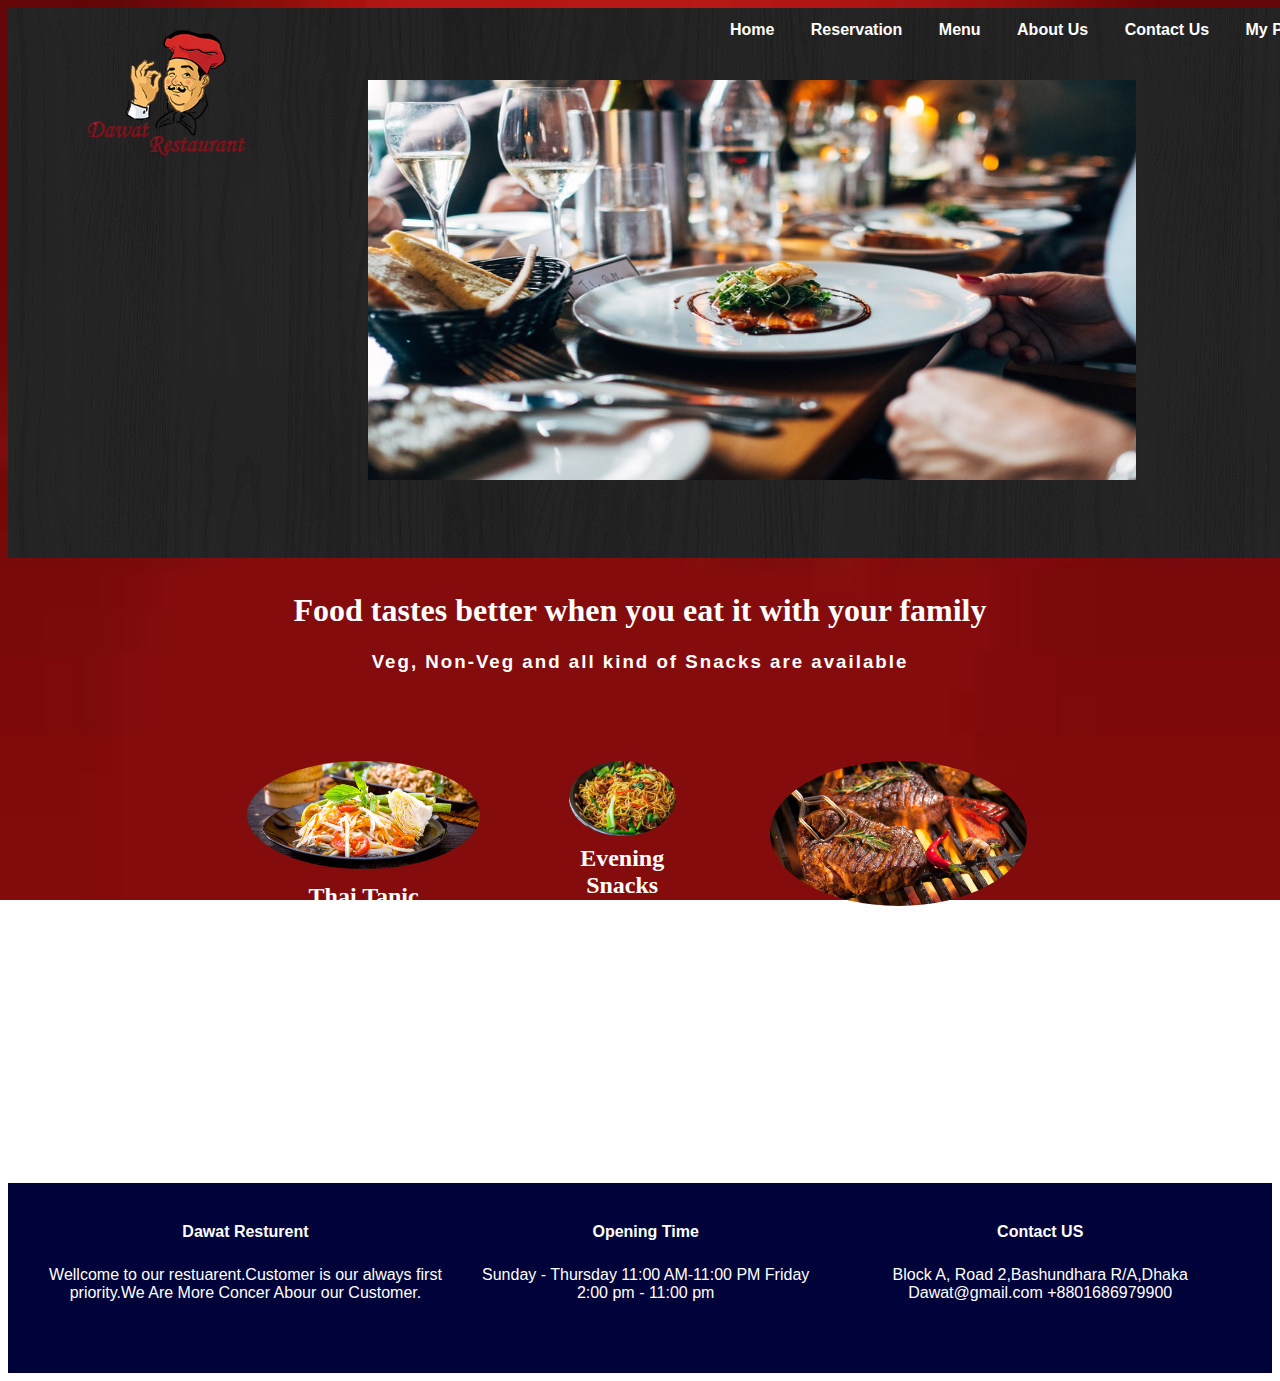
<file: index.html>
<!DOCTYPE html>
<html lang="en">
<head>
	<meta charset="utf-8">
	<title>Customer View</title>
	<link rel="stylesheet" type="text/css" href="style.css">
</head>
<body>
	<!--<canvas></canvas>
	<div  class="img2">
	<img style="background: url(back2.jpg)">
    </div>-->

	<header id="background" class="img1">
		<img src="logo.png">
	<div class="nav">
		<nav>
		<li><a href="#">Home</a></li>
		<li><a href="reservation.html">Reservation</a></li>
		<li><a href="menu.html"> Menu</a></li>
		<li><a href="">About Us</a></li>
		<li><a href="">Contact Us</a></li>
		<li><a href="">My Profile</a></li>
		</nav>
	
	</div>
	<figure>
		<div class="slideshow">	
		</div>
	</figure>
	</header>

	<showcase>
        <div class="container">
            <h1>Food tastes better when you eat it with your family</h1>
            <h3>Veg, Non-Veg and all kind of Snacks are available</h3>
            <div class="category">
                <div class="thai">
                    <img src="thai-som-tum.jpg" alt="">
                    <h4>Thai Tanic</h4>
                    <p>Lorem ipsum dolor sit amet, consectetur adipisicing elit. Commodi aut vero sint itaque dignissimos, fugiat ipsum laboriosam </p>
                </div>
                <div class="snacks">
                    <img src="download.jpg" alt="">
                    <h4>Evening Snacks</h4>
                    <p>Lorem ipsum dolor sit amet, consectetur adipisicing elit. Commodi aut vero sint itaque dignissimos, fugiat ipsum laboriosam </p>
                </div>
                <div class="grill">
                    <img src="ook3cv68g4i11.jpg" alt="">
                    <h4>Gochew Grill</h4>
                    <p>Lorem ipsum dolor sit amet, consectetur adipisicing elit. Commodi aut vero sint itaque dignissimos, fugiat ipsum laboriosam </p>
                </div>
            </div>
        </div>
    </showcase> 
    <section class="footer">
 			<table border="0" cellpadding="5" cellspacing="15">
 				<tr>
 					<th>Dawat Resturent</th>
 					<th>Opening Time</th>
 					<th>Contact US</th>
 				</tr>

 				<td width="10%">
 					Wellcome to our restuarent.Customer is our always first priority.We Are More Concer Abour our Customer.
 				</td >
 				
 					<td width="10%">
 					Sunday - Thursday 11:00 AM-11:00 PM
 					Friday 2:00 pm - 11:00 pm
 					</td>
 				
 				
 					<td width="10%">
 						Block A, Road 2,Bashundhara R/A,Dhaka
 						Dawat@gmail.com
 						+8801686979900
 					</td>
 				
 			</table>
 		</section>

</body>
</html>
</file>
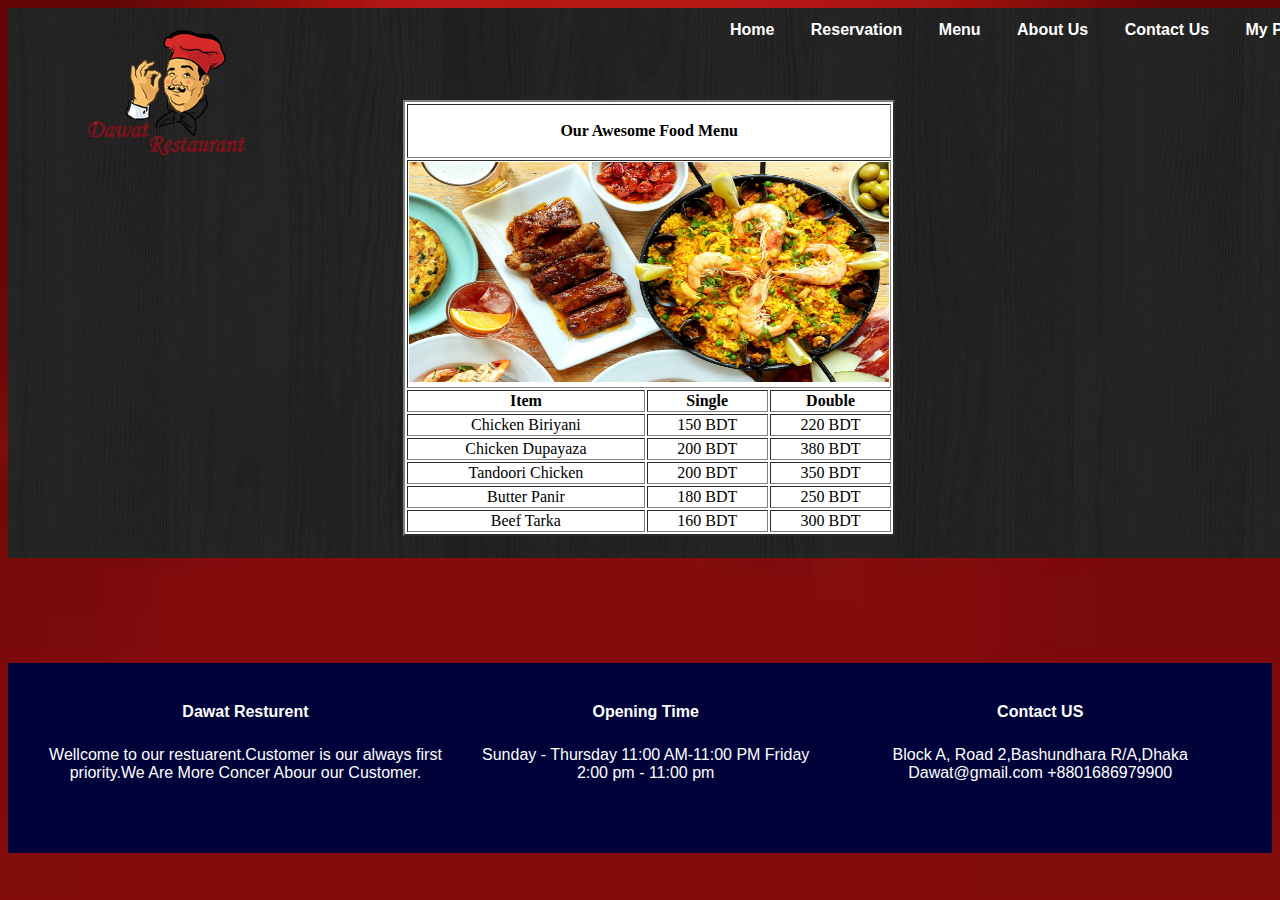
<file: menu.html>
<!DOCTYPE html>
<html lang="en">
<head>
	<meta charset="utf-8">
	<title>Menu</title>
	<link rel="stylesheet" type="text/css" href="style.css">
</head>
<body>
		<header id="background" class="img1">
		<img src="logo.png">
	<div class="nav">
		<nav>
		<li><a href="index.html">Home</a></li>
		<li><a href="reservation.html">Reservation</a></li>
		<li><a href="#">Menu</a></li>
		<li><a href="">About Us</a></li>
		<li><a href="">Contact Us</a></li>
		<li><a href="">My Profile</a></li>
		</nav>	
	</div>

	</header>
<figure>
		<table class="table1" border="2">
		<tr>
			<th colspan="3" height="50px">Our Awesome Food Menu</th>		
		</tr>
		<tr>
			<td colspan="3" height="180px">
				<img src="foodmenu.jpg">
			</td>
		</tr>
		<tr>
			<th>Item</th>
			<th>Single</th>
			<th>Double</th>
		</tr>
		<tr>
			<td>Chicken Biriyani</td>
			<td>150 BDT</td>
			<td>220 BDT</td>
		</tr>
				<tr>
			<td>Chicken Dupayaza</td>
			<td>200 BDT</td>
			<td>380 BDT</td>
		</tr>
				<tr>
			<td>Tandoori Chicken</td>
			<td>200 BDT</td>
			<td>350 BDT</td>
		</tr>
				<tr>
			<td>Butter Panir</td>
			<td>180 BDT</td>
			<td>250 BDT</td>
		</tr>
				<tr>
			<td>Beef Tarka</td>
			<td>160 BDT</td>
			<td>300 BDT</td>
		</tr>
	</table>
	</figure>
<section class="footer">
 			<table border="0" cellpadding="5" cellspacing="15">
 				<tr>
 					<th>Dawat Resturent</th>
 					<th>Opening Time</th>
 					<th>Contact US</th>
 				</tr>

 				<td width="10%">
 					Wellcome to our restuarent.Customer is our always first priority.We Are More Concer Abour our Customer.
 				</td >
 				
 					<td width="10%">
 					Sunday - Thursday 11:00 AM-11:00 PM
 					Friday 2:00 pm - 11:00 pm
 					</td>
 				
 				
 					<td width="10%">
 						Block A, Road 2,Bashundhara R/A,Dhaka
 						Dawat@gmail.com
 						+8801686979900
 					</td>
 				
 			</table>
 		</section>
</body>
</html>
</file>
<file: style.css>
body{
    background: url(back1.jpg)
    no-repeat center center fixed;
    background-size: cover;
    font-family: sans-serif;
}
#background{
		background: url(back2.jpg)
		no-repeat;
		background-size: left top;
		width: 1330px;
	height: 550px;
	margin-left: 0%

}

header{
	 width: 80%;
    margin: auto;
    overflow: hidden;
}
.table1
{
	width: 30%;
	height: 100px;
	margin-top: -40%;
	margin-left: 30%;
	background: white;
	text-align: center;
	font-family: cursive;
}
.table1 img
{
	width: 480px;
	height: 220px;

}

.head{
    float: left;
    color: #fff;
    font-family: cursive;
}

.nav{
	float: right;
	margin-top: 1%;
}
.nav li{
	display: inline;
    padding: 1rem;
}
.nav li a{
	color: #fff;
    text-decoration: none;
    font-weight: bold;
}
.nav li a:hover{
	color: red;
}
.slideshow{
	width: 60%;
	height: 400px;
	position: absolute;
	margin-left: 55%;
	margin-top: 20%;
	transform: translate(-50%,-50%);
	background-image: url(food.jpg);
	background-size: 100% 100%;
	animation: 20s slider infinite linear;
}
@keyframes slider{
	0%{ background-image: url(food.jpg);}
	20%{ background-image: url(food1.jpg);}
	35%{ background-image: url(food2.jpg);}
	50%{ background-image: url(food3.jpg);}
	60%{ background-image: url(food4.jpg);}
	75%{ background-image: url(food5.jpg);}
	90%{ background-image: url(food6.jpg);}
}
.container{
    width: 70%;
    margin: auto;
    overflow: hidden;
    margin-top: 1%;
}
showcase h1{
    color: white;
    font-family: cursive;
    text-align: center;
}

showcase h3{
    color: white;
    text-align: center;
    letter-spacing: 2px;
}
.category{
    color: white;
    margin-top: 10%;
    display: flex;
    text-align: center;
    font-family: cursive;
}
.category img{
    width: 70%;
    border-radius: 50%;
}
.snacks, .grill{
    padding-left: 1rem;
}

h4{
    font-size: 1.5rem; /*1rem=16px */
    margin: 3%;
}
.img1 img{
	width: 25%;
    border-radius: 50%;
    position: absolute;
    left: 5px;
    margin-top: 0%;

}

showcase p{
	color: white;
}
.footer
{
	background: #00033A;
	color: white;
	font-style: bold;
	padding: 20px;
	margin-top: 10%;
	height: 150px;
	text-align: center;
}
</file>
